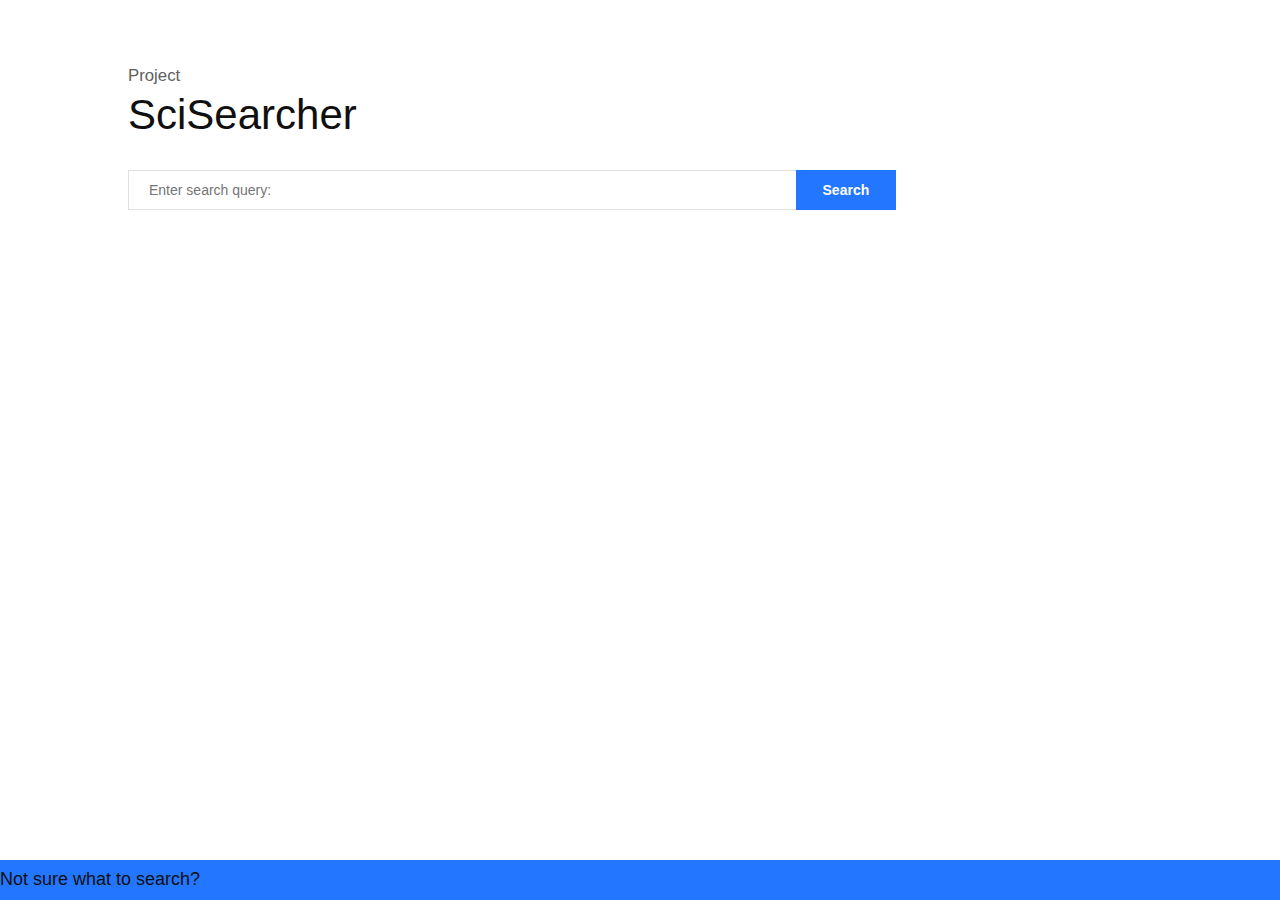
<file: Website/index.html>
<html>
	<head>
		<meta http-equiv="X-UA-Compatible" content="IE=9"/>
		<link href="css/bootstrap.min.css" rel="stylesheet">
		<link rel="stylesheet" type="text/css" href="results-style.css">
		<script src="http://code.jquery.com/jquery-1.11.0.min.js">
			$(document).ready(function() {
				$("#help").click(function() {
					$("#helpSlide").slideToggle();
			});
		</script>
	</head>
	<body>
		<header>
			<h1 class="pageTitle1" style="margin-top: 4em;">Project</h1>
			<h1 class="pageTitle2">SciSearcher</h1>
			<form action="results.php" method="GET">
				<div class="form-group">
					<input type="text" name="search" class="round" placeholder="Enter search query:" required/>
					<button type="submit" class="button">Search</button>
				</div>
			</form>
		</header>
		<footer>
			<div id="helpSlide">
				<h4>Not sure what to search?</h4>
				<p>You can search anything appropriate, that can help you find a paper that is relevant to you interest.</p>
				<p>Once you enter your query we will determine whether it is a Year, Author, or Title of a paper.</p>
			</div>
			<p id="help">Help</p>
		</footer>
	</body>
</html>
</file>
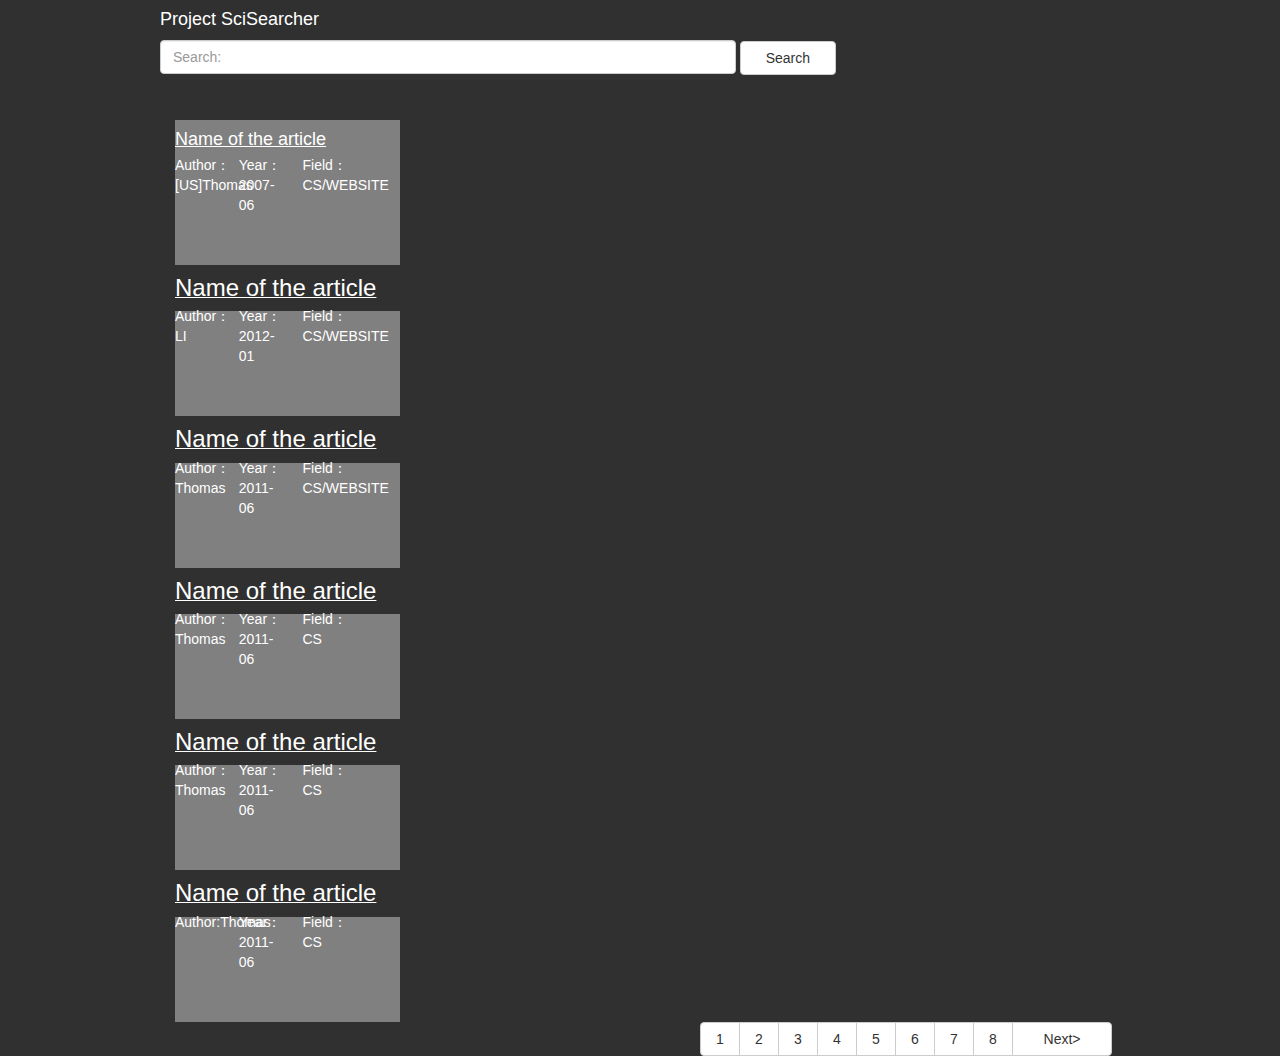
<file: Website/resultsHtml.html>
<!DOCTYPE html PUBLIC "-//W3C//DTD HTML 4.01 Transitional//EN" "http://www.w3.org/TR/html4/loose.dtd">
<html>
	<head>
		<meta http-equiv="Content-Type" content="text/html; charset=UTF-8">
		<link href="css/bootstrap.min.css" rel="stylesheet">
		<link rel="stylesheet" type="text/css" href="css/results-style.css">
		<script type="text/javascript" src="jquery-1.8.3.min.js"></script>
		<script type="text/javascript" src="js/bootstrap.js"></script>
	</head>
	<body>
		<header>
			<h4 class="text2">Project SciSearcher</h4>      
				<form action="results.php" method="GET">
					<input type="text" class="form-control" id="query" placeholder="Search:">
					<button type="submit" class="btn btn-default">Search</button>
				</form>
		</header>
		<div class="container" style="height:80%">
			<div class="row">
			<div class="col-md-6">
			<table>
				<tr class="result">
					<td>
						<div><span id="title"><u><h4>Name of the article</font></h4></u></span></div>
						<div class="row">
							<div class="col-md-3"><span id="author">Author：[US]Thomas</span></div>
							<div class="col-md-3"><span id="field">Year：2007-06</span></div>
							<div class="col-md-3"><span id="year">Field：CS/WEBSITE</span></div>
						</div>
					<td>
				</tr>
				<tr>
					<td>
						<div><span id="title"><u><h4><font size="5" onMouseOver="$(this).tooltip('show')" data-toggle="tooltip" title="Abstract: lalalalalalalalalalalalalallalaalalalal
lalalalalalalalalallalalalalalalallala
lala..." data-placement="right">Name of the article</font></h4></u></span></div>
					<td>
				</tr>
				<tr class="result">
					<td>
						<div class="row">
							<div class="col-md-3"><span id="author">Author：LI</span></div>
							<div class="col-md-3"><span id="field">Year：2012-01</span></div>
							<div class="col-md-3"><span id="year">Field：CS/WEBSITE</span></div>							
						</div>
					</td>
				</tr>
				<tr>
					<td>
						<div><span id="title"><u><h4><font size="5" onMouseOver="$(this).tooltip('show')" data-toggle="tooltip" title="Abstract：lalalalalalalalalalalalalallalaalalalal
lalalalalalalalalallalalalalalalallala
lala..." data-placement="right">Name of the article</font></h4></u></span></div>
					<td>
				</tr>
				<tr class="result">
					<td>
						<div class="row">
							<div class="col-md-3"><span id="author">Author：Thomas</span></div>
							<div class="col-md-3"><span id="year">Year：2011-06</span></div>
							<div class="col-md-3"><span id="field">Field：CS/WEBSITE</span></div>
						</div>
					</td>
				</tr>
				<tr>
					<td>
						<div><span id="title"><u><h4><font size="5" onMouseOver="$(this).tooltip('show')" title="Abstract：lalalalalalalalalalalalalallalaalalalal
lalalalalalalalalallalalalalalalallala
lala..." data-placement="right">Name of the article</font></h4></u></span></div>
					<td>
				</tr>
				<tr class="result">
					<td>
						<div class="row">
							<div class="col-md-3"><span id="author">Author：Thomas</span></div>
							<div class="col-md-3"><span id="year">Year：2011-06</span></div>
							<div class="col-md-3"><span id="field">Field：CS</span></div>
						</div>
					</td>
				</tr>
				<tr>
					<td>
						<div><span id="title"><u><h4><font size="5" onMouseOver="$(this).tooltip('show')" data-toggle="tooltip" title="Abstract：lalalalalalalalalalalalalallalaalalalal
lalalalalalalalalallalalalalalalallala
lala..." data-placement="right">Name of the article</font></h4></u></span></div>
					<td>
				</tr>
				<tr class="result">
					<td>
						<div class="row">
							<div class="col-md-3"><span id="author">Author：Thomas</span></div>
							<div class="col-md-3"><span id="year">Year：2011-06</span></div>
							<div class="col-md-3"><span id="field">Field：CS</span></div>
						</div>
					</td>
				</tr>
				<tr>
					<td>
						<div><span id="title"><u><h4><font size="5" onMouseOver="$(this).tooltip('show')" data-toggle="tooltip" title="Abstract：lalalalalalalalalalalalalallalaalalalal
lalalalalalalalalallalalalalalalallala
lala..." data-placement="right">Name of the article</font></h4></u></span></div>
					<td>
				</tr>
				<tr class="result">
					<td>
						<div class="row">
							<div class="col-md-3"><span id="author">Author:Thomas</span></div>
							<div class="col-md-3"><span id="year">Year：2011-06</span></div>
							<div class="col-md-3"><span id="field">Field：CS</span></div>
						</div>
					</td>
				</tr>
			</table>
		</div>
		<div class="abstract col-md-6">
			<h3>Hello I am an Abstract</h3>
		</div>
		</div>
		</div>
		<div class="btn-group btn-group-justified" role="toolbar">
			<button type="button" class="btn btn-default" style="margin-left:700px;width:40px;">1</button> 
			<button type="button" class="btn btn-default" style="width:40px;">2</button> 
			<button type="button" class="btn btn-default" style="width:40px;">3</button>
			<button type="button" class="btn btn-default" style="width:40px;">4</button>
			<button type="button" class="btn btn-default" style="width:40px;">5</button>
			<button type="button" class="btn btn-default" style="width:40px;">6</button>
			<button type="button" class="btn btn-default" style="width:40px;">7</button>
			<button type="button" class="btn btn-default" style="width:40px;">8</button>
			<button type="button" class="btn btn-default" style="width:100px;">Next></button>
		</div>
	</body>
	<script type="text/javascript" src="js/resultsScript.js"></script>
</html>
</file>
<file: Website/results-style.css>
body {
	position: absolute;
	top: 0;
	bottom: 0;
	font-family: 'Segoe UI', sans-serif;
	color: #101010;
	width: 100%;
}

header {
	max-width: 768px;
	width: 100%;
	margin: 20px 10%;
}

header .pageTitle1 {
	font-size: 1.2em;
	margin-bottom: 0;
	font-weight: 100;
	color: #606060;
}
header .pageTitle2 {
	font-size: 3em;
	margin-top: 6px;
	margin-bottom: 20px;
	font-weight: 200;
}

header .scroller_anchor{
	height:0px; 
	margin:0; 
	padding:0;
}
header form {
	margin: 0px 0px 20px;
	padding-top: 12px;
	width: 768px;
}

header form input[type='text'] {
	width: calc(100% - 100px);
	height: 40px;
	border: 1px solid #e0e0e0;
	border-right: none;
	padding-left: 20px;
}

header form input[type='text']:focus {
	border: 1px solid #2376FF;
	outline: 0;
}

header form button {
	height: 40px;
	width: 100px;
	background-color: #2376FF;
	color: white;
	border: none;
	font-weight: 800;
	margin-left: -4px;
}

header form .searchOptions {
	width:768px;
}

header form input[type='radio'] {
	display: none;
}

header form input[type='radio'] + label {
	display: inline-block;
	text-align: center;
	width: 80px;
	padding: 20px 0 10px 0;
	background-color: transparent;
	margin-right: 10px;
	color: #303030;
	font-weight: 300;
	border-bottom: solid 2px #e0e0e0;
	overflow: hidden;
}

header form input[type='radio'] + label:hover {
	cursor: pointer;
}

header form input[type = 'radio']:checked + label {
	color: #2376FF;
	border-bottom: solid 2px #2376FF;
	border-top: solid 1px #2376FF;
	font-weight: 800;
}

#count {
	float: right;
	margin: 20px 0 10px 0;
	color: #999;
	font-size: 12px;
	font-weight: 100;
}



table {
	width: 80%;
	margin: 0 10%;
	max-width: 768px;
}

.result {
	padding: 0 10px 10px;
	border-bottom: solid 1px #e0e0e0;
}

	.result .title {
		font-size: 1.5em;
		color: #2376FF;		
		margin: 20px 0 10px;
		display: block;
	}
	.result .resultInfo p {
		display: inline-block;
		padding-right: 20px;
		font-weight: 800;
	}
	.result .author {
		color: #202020;
	}
	.result .year {
		color: #202020;
	}
	.result .abstract {
		color: #101010;
		font-weight: 100;
		margin-left: 10px;
		margin-right: 10px;
	}
	.result .placeholder {
		color:#999;
		font-style: italic;
		font-weight: 100;
	}
	.result .venueDetails #venueType {
		color: #303030;
	}
	.result .venueDetails {
		color: #3263B5;
		font-weight: bold;
		margin-top: 20px;
	}

.pageNumbers {
	text-align: center;
	margin: 20px 0;
}
.pageNumbers a {
	display: inline-block;
	text-align: center;
	width: 40px;
	height: 40px;
	background-color: #e0e0e0;
	margin-right: 10px;
	color: #101010;
	line-height: 40px;
	font-weight: 300;
	overflow: hidden;
}
.pageNumbers .selected {
	color: white;
	font-weight: bold;
	background-color: #2376FF;
}
.pageNumbers a:hover {
	color: #2376FF;
	cursor: pointer;
}
.pageNumbers .truncs {
	color: #303030;
	font-weight: bold;
	letter-spacing: 2px;
	margin: 0 15px 0 5px;
}


footer {
	background-color: #2376FF;
	height: 40px;
	width: 100%;
	position: fixed;
	bottom: 0;
}

footer p {
	color: #9ecaed;
	position: relative;
	font-size: 15px;
	font-family: Arial;
	display: block;
	width: 100px;
	height: 60px;
	margin: 0;
	text-align: center;
	padding-top: 10px;
	color: #FFFFFF;
}

#resultFooter {
	position: relative;
	background-color: #303030;
}
#resultFooter div {
	text-align: right;
	line-height: 40px;
	font-weight: bold;
	color: white;
	margin-right: 20px;
}

.menuHeaderContainer{
position: relative;
top: 0%;
bottom: 80%;
left: 0%;
background: #2376FF;

}
</file>
<file: Website/css/results-style.css>
body {
	position: absolute;
	top: 0;
	bottom: 0;
	background-color: #303030;
	font-family: 'Open Sans', sans-serif;
	color: white;
	width: 100%;
}

header {
	width: 75%;
	margin-right: auto;
	margin-left: auto;
	margin-bottom: 50px;
}

.form-control {
	width: 60%;
	display: inline;
}

.btn {
	width: 10%;
}

.container {
	width: 75%;
	margin-right: auto;
	margin-left: auto;
}

table {
	width: 50%;
}

.row {
	margin-top: -5px;
	margin-bottom: 50px;
}

.result {
	background-color: grey;
}

.abstract {
	position: fixed;
	right: 10px;
	display: none;
}

footer {
	background-color: #2376FF;
	height: 40px;
	width: 100%;
	position: fixed;
	bottom: 0;
}

footer p {
	color: #9ecaed;
	position: relative;
	font-size: 15px;
	font-family: Arial;
	display: block;
	width: 100px;
	height: 60px;
	margin: 0;
	text-align: center;
	padding-top: 10px;
	color: #FFFFFF;
}
</file>
